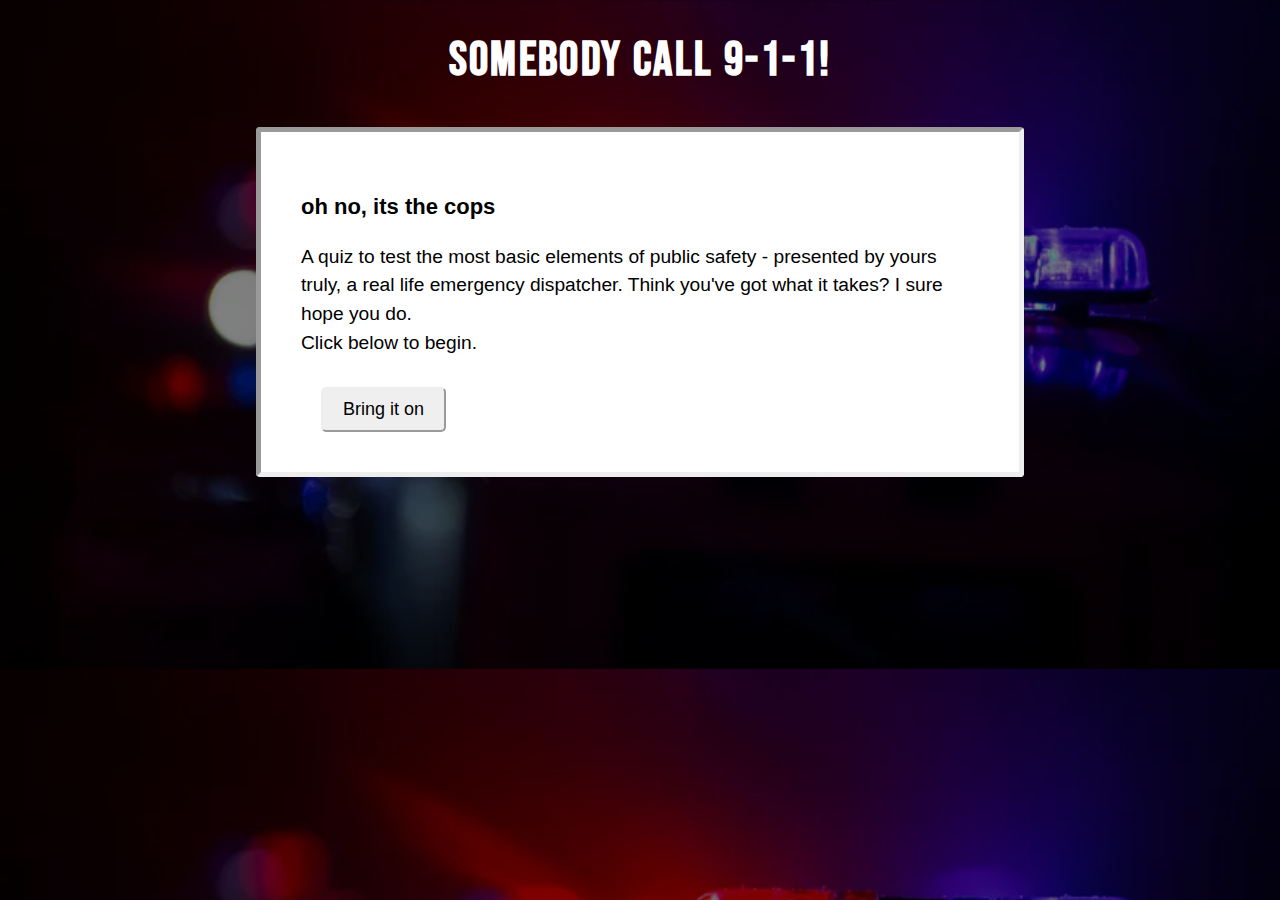
<file: index.html>
<!DOCTYPE html>
<html lang="en">
  <head>
    <meta charset="utf-8">
    <meta name="viewport" content="width=device-width">
    <meta name="description" content="A 9 question quiz on public safety knowledge">
    <title>Public Safety Quiz</title>
    <link href="styles.css" rel="stylesheet" type="text/css" />
    <link href="https://fonts.googleapis.com/css?family=Bebas+Neue&display=swap" rel="stylesheet">
  </head>
  <body>
    <header class="banner">
        <div class="questionScore"></div>
    </header>
    <header class="header">
      <div class="titleHeader">
        <h1>Somebody call 9-1-1!</h1>    
      </div>
    </header>
    <main role="main" aria-live="assertive">
      <form class="questionForm">
        <div class="formBox">
          <div class="fieldText">
            <h3 class="startHeader">oh no, its the cops</h3>
            <p>A quiz to test the most basic elements of public safety - presented by yours truly, a real life emergency dispatcher. Think you've got what it takes? I sure hope you do.<br> Click below to begin.</p>
          </div>
        </div>
        <div class="buttonBox">
          <div class="button">
            <button type="button" id="start">Bring it on</button>
          </div>
        </div>
      </form>
    </main>
    <script
  src="https://code.jquery.com/jquery-3.4.1.js"
  integrity="sha256-WpOohJOqMqqyKL9FccASB9O0KwACQJpFTUBLTYOVvVU="
  crossorigin="anonymous"></script>
    <script src="store.js"></script>
    <script src="index.js"></script>
  </body>
</html>
</file>
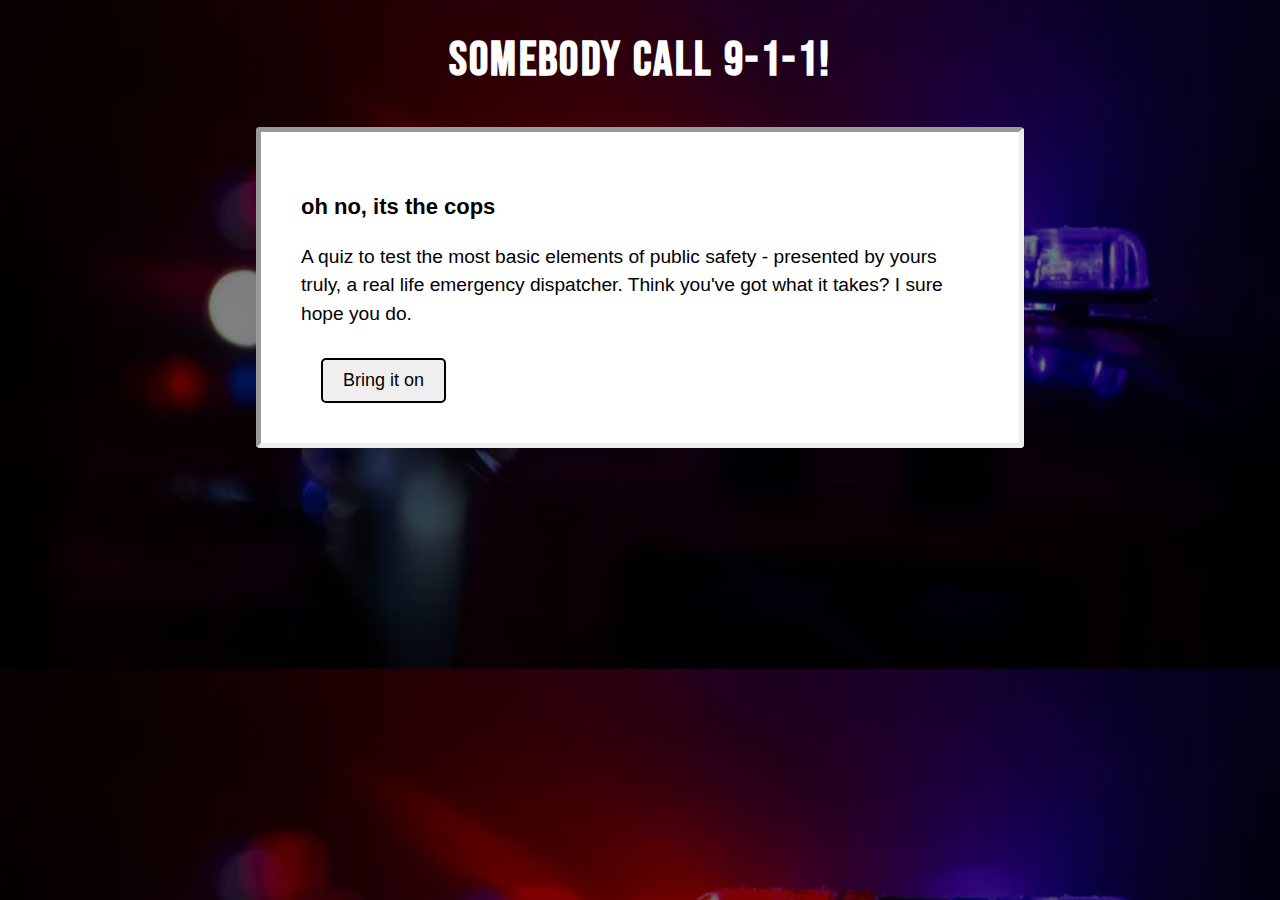
<file: solution.html>
<!DOCTYPE html>
<html lang="en">
  <head>
    <meta charset="utf-8">
    <meta name="viewport" content="width=device-width">
    <meta name="description" content="A 9 question quiz on public safety knowledge">
    <title>Public Safety Quiz</title>
    <link href="solution.css" rel="stylesheet" type="text/css" />
    <link href="https://fonts.googleapis.com/css?family=Bebas+Neue&display=swap" rel="stylesheet">
  </head>
  <body>
    <header class="banner">
        <div class="questionScore"></div>
    </header>
    <header class="header">
        <div class="titleHeader">
          <h1>Somebody call 9-1-1!</h1>    
      </div>
    </header>
    <main role="main" aria-live="assertive">
      <form class="questionForm">
        <div class="formBox">
          <div class="fieldText">
            <h3 class="startHeader">oh no, its the cops</h3>
            <p>A quiz to test the most basic elements of public safety - presented by yours truly, a real life emergency dispatcher. Think you've got what it takes? I sure hope you do.</p>
          </div>
        </div>
        <div class="buttonBox">
          <div class="button">
            <button type="button" id="start">Bring it on</button>
          </div>
        </div>
      </form>
    </main>
    <script src="https://ajax.googleapis.com/ajax/libs/jquery/3.3.1/jquery.min.js"></script>
    <script src="store.js"></script>
    <script src="solution.js"></script>
  </body>
</html>
</file>
<file: styles.css>
* {
    box-sizing: border-box;
  }
body {
    color: black;
    margin:0;
    font-family: Helvetica;
    background: linear-gradient( rgba(0, 0, 0, 0.5), rgba(0, 0, 0, 0.5) ),url('./sirens.png');
    background-size: cover;
    padding-bottom: 0;
}
 
  .header {
    
    height:60px;
    margin-top: 25px;
    text-align: center;
    color: white;
    margin-bottom: 35px;
    font-family: 'Bebas Neue', cursive;
    font-size: 1.5em;
    letter-spacing: .1em;
  }
  .fieldText p {
      font-size: 1.2em;
      line-height: 1.5em;
      
  }
  .buttonBox {
    padding-left: 20px;
    padding-right: 20px;
    margin: 0 auto;
  }
  
#icon {
    max-height: 20px;
    max-width: 20px;
}
  
.questionScore {
    font-size: 20px;
    font-weight: 600px;
    
  }
 
  .questionScore ul {
    
    display: flex;
    justify-content: space-around;
    align-items: center;
    background: black;
    color: white;
    list-style: none;
    padding: 0 0 0 0;
    margin: 0 0 0 0;
    height: 75px;
    border-bottom: 2px solid white;
  }

  button {
    margin-top:10px;
    height: auto;
    font-size: 18px;
    font-weight: 500;
    text-align: center;
    margin-bottom: 0;
    padding: 10px 20px;
    border-radius: 5px;
    border: 2px outset;
    cursor: pointer;
  }
  input[type="radio"]{
      cursor: pointer;
  }

  button:hover {
    background:lightgrey;
  }
  
  form {
    width:60%;
    padding: 40px;
    margin:auto auto 45px auto;
    background: white;
    min-height: 300px;
    border-radius: 4px;
    border: 5px inset;
    
  }
  
  .startHeader {
    font-weight: 700;
    font-size: 22px;
    line-height: 1.2em;
  }
  
  .question-form .question {
    margin-bottom: 20px;
    padding: 0 2%;
    font-size: 20px;
    font-weight: 600px;
  }
  
  .options ul {
    list-style: none;
    margin:0;
    text-align:left;
    
  }
  
  label {
    font-size:18px;
  }
  
  .options span {
    display:block;
    border-radius:5px;
  }
  
  .right {
   padding: 4px 8px;
   margin: 5px 20px;
   border:4px solid forestgreen;
   font-size: 1.2em;
   text-align: center;
  }
  
  .wrong {
    padding: 4px 8px;
    margin: 5px 18px;
    border:2px solid red;
    font-size: 1.2em;
  }
  #car {
      height: 45px;
      width: 45px;
  }
   .buttondiv {
      text-align: center;
  }
 .results {
   line-height: 1.2em;
   font-size: 1.5em;
   text-align: center;
 }
 @media only screen and (min-width: 320px) and (max-width: 520px){
  body {
    display: flex;
    flex-direction: column;
  } 
  .header {
    padding-bottom: 25px;
  }
  main {
     display: flex;
   }
   .right, .wrong {
     border: none;
   }

 }
</file>
<file: solution.css>
* {
    box-sizing: border-box;
  }
body {
    color: black;
    margin:0;
    font-family: Helvetica;
    background: linear-gradient( rgba(0, 0, 0, 0.5), rgba(0, 0, 0, 0.5) ),url('./sirens.png');
    background-size: cover;
    padding-bottom: 0;
}
 
  .header {
    
    height:60px;
    margin-top: 25px;
    text-align: center;
    color: white;
    margin-bottom: 35px;
    font-family: 'Bebas Neue', cursive;
    font-size: 1.5em;
    letter-spacing: .1em;
  }
  .fieldText p {
      font-size: 1.2em;
      line-height: 1.5em;
      
  }
  .buttonBox {
    padding-left: 20px;
    padding-right: 20px;
    margin: 0 auto;
  }
  
#icon {
    max-height: 20px;
    max-width: 20px;
}
  
.questionScore {
    font-size: 20px;
    font-weight: 600px;
    
  }
  
  .questionScore ul {
    
    display: flex;
    justify-content: space-around;
    align-items: center;
    background: black;
    color: white;
    list-style: none;
    padding: 0 0 0 0;
    margin: 0 0 0 0;
    height: 75px;
    border-bottom: 2px solid white;
  }

  button {
    margin-top:10px;
    height: auto;
    font-size: 18px;
    font-weight: 500;
    text-align: center;
    margin-bottom: 0;
    padding: 10px 20px;
    border-radius: 5px;
    border: 2px solid black;
  }
  
  form {
    width:60%;
    padding: 40px;
    margin:auto auto 45px auto;
    background: white;
    min-height: 300px;
    border-radius: 4px;
    border: 5px inset;
    
  }
  
  .startHeader {
    font-weight: 700;
    font-size: 22px;
    line-height: 1.2em;
  }
  
  .question-form .question {
    margin-bottom: 20px;
    padding: 0 2%;
    font-size: 20px;
    font-weight: 600px;
  }
  
  .options ul {
    list-style: none;
    margin:0;
    text-align:left;
    
  }
  
  label {
    font-size:18px;
  }
  
  .options span {
    display:block;
    border-radius:5px;
  }
  
  .right-answer {
   padding: 4px 8px;
   margin: 5px 20px;
   border:4px solid forestgreen;
   font-size: 1.2em;
   text-align: center;
  }
  
  .wrong-answer {
    padding: 4px 8px;
    margin: 5px 18px;
    border:2px solid red;
    font-size: 1.2em;
  }
  #car {
      height: 45px;
      width: 45px;
  }
   .buttondiv {
      text-align: center;
  }
 .results {
   line-height: 1.2em;
   font-size: 1.5em;
   text-align: center;
 }
</file>
